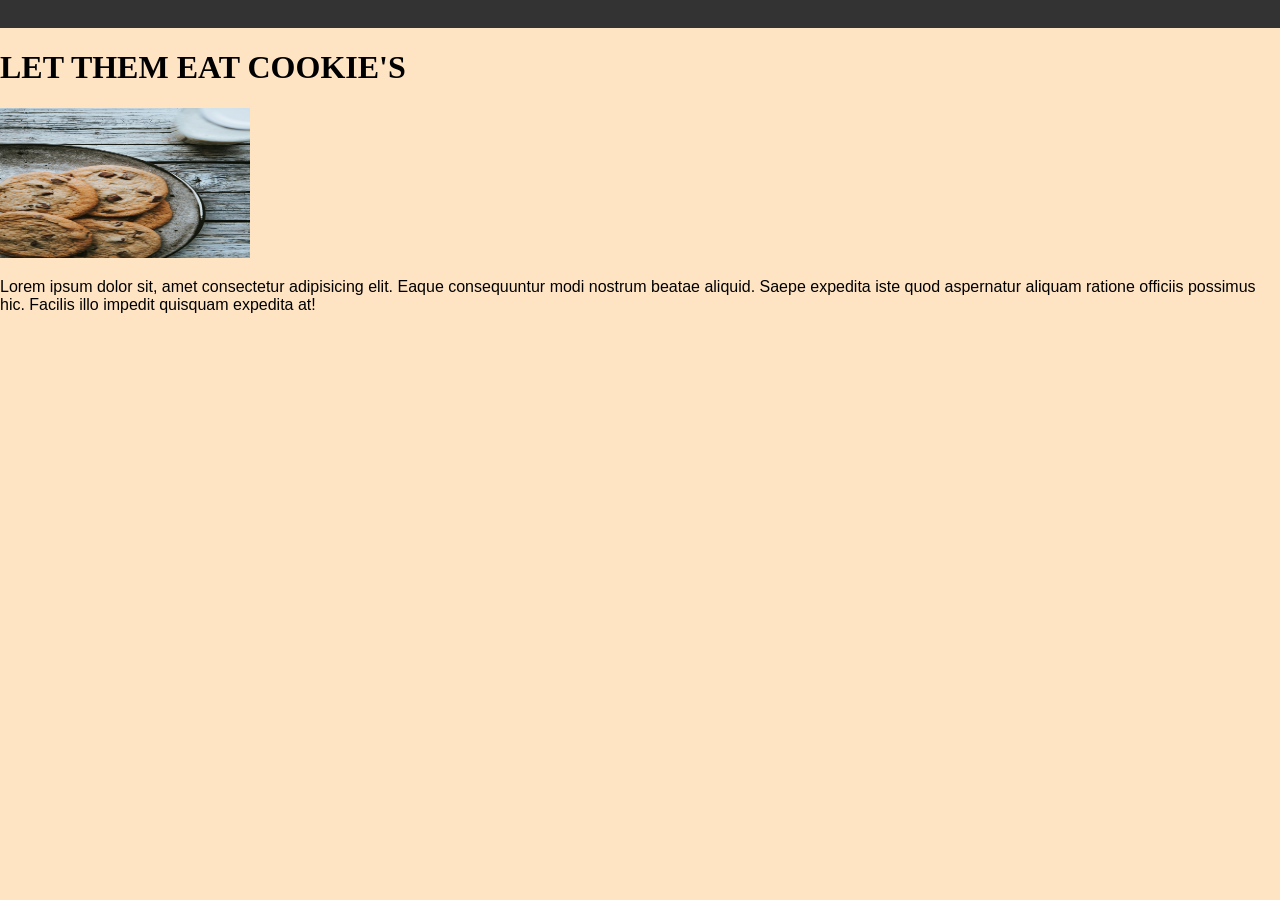
<file: cookie/index.html>
<!DOCTYPE html>
<html lang="en">
<head>
    <style>
        h1{
            font-family: cursive;
        }
    </style>
    <meta charset="UTF-8">
    <meta name="viewport" content="width=device-width, initial-scale=1.0">
    <title>let them Eat cookie</title>
    <link rel="stylesheet" href="style.css">
</head>
<body>
    <nav class="navbar">
        <ul>
       <li><a href="#about"></a></li>
       <li><a href="#home"></a></li>
       <li><a href="blog"></a></li>
        </ul>
        </nav>
<h1>
    
        LET THEM EAT COOKIE'S
    </h1>
    <img src="pexels-georgie-devlin-76906720-11154962.jpg"
    width="250"
    height="150"/>
    <p>
        Lorem ipsum dolor sit, amet consectetur adipisicing elit. Eaque consequuntur modi nostrum beatae aliquid. Saepe expedita iste quod aspernatur aliquam ratione officiis possimus hic. Facilis illo impedit quisquam expedita at!
    </p>
</body>
    </html>
</file>
<file: cookie/style.css>
body
{
    background-color: bisque;
    
    /* Basic styling for the body */
 
    font-family: Arial, sans-serif;
    margin: 0;
    padding: 0;
}

/* Styling for the nav bar */
.navbar {
    background-color: #333;
    overflow: hidden;
}

/* Remove default list styling */
.navbar ul {
    list-style-type: none;
    margin: 0;
    padding: 0;
}

/* Align list items horizontally */
.navbar ul li {
    float: left;
}

/* Style the links */
.navbar ul li a {
    display: block;
    color: white;
    text-align: center;
    padding: 14px 20px;
    text-decoration: none;
}

/* Change background color on hover */
.navbar ul li a:hover {
    background-color: #575757;
}
</file>
